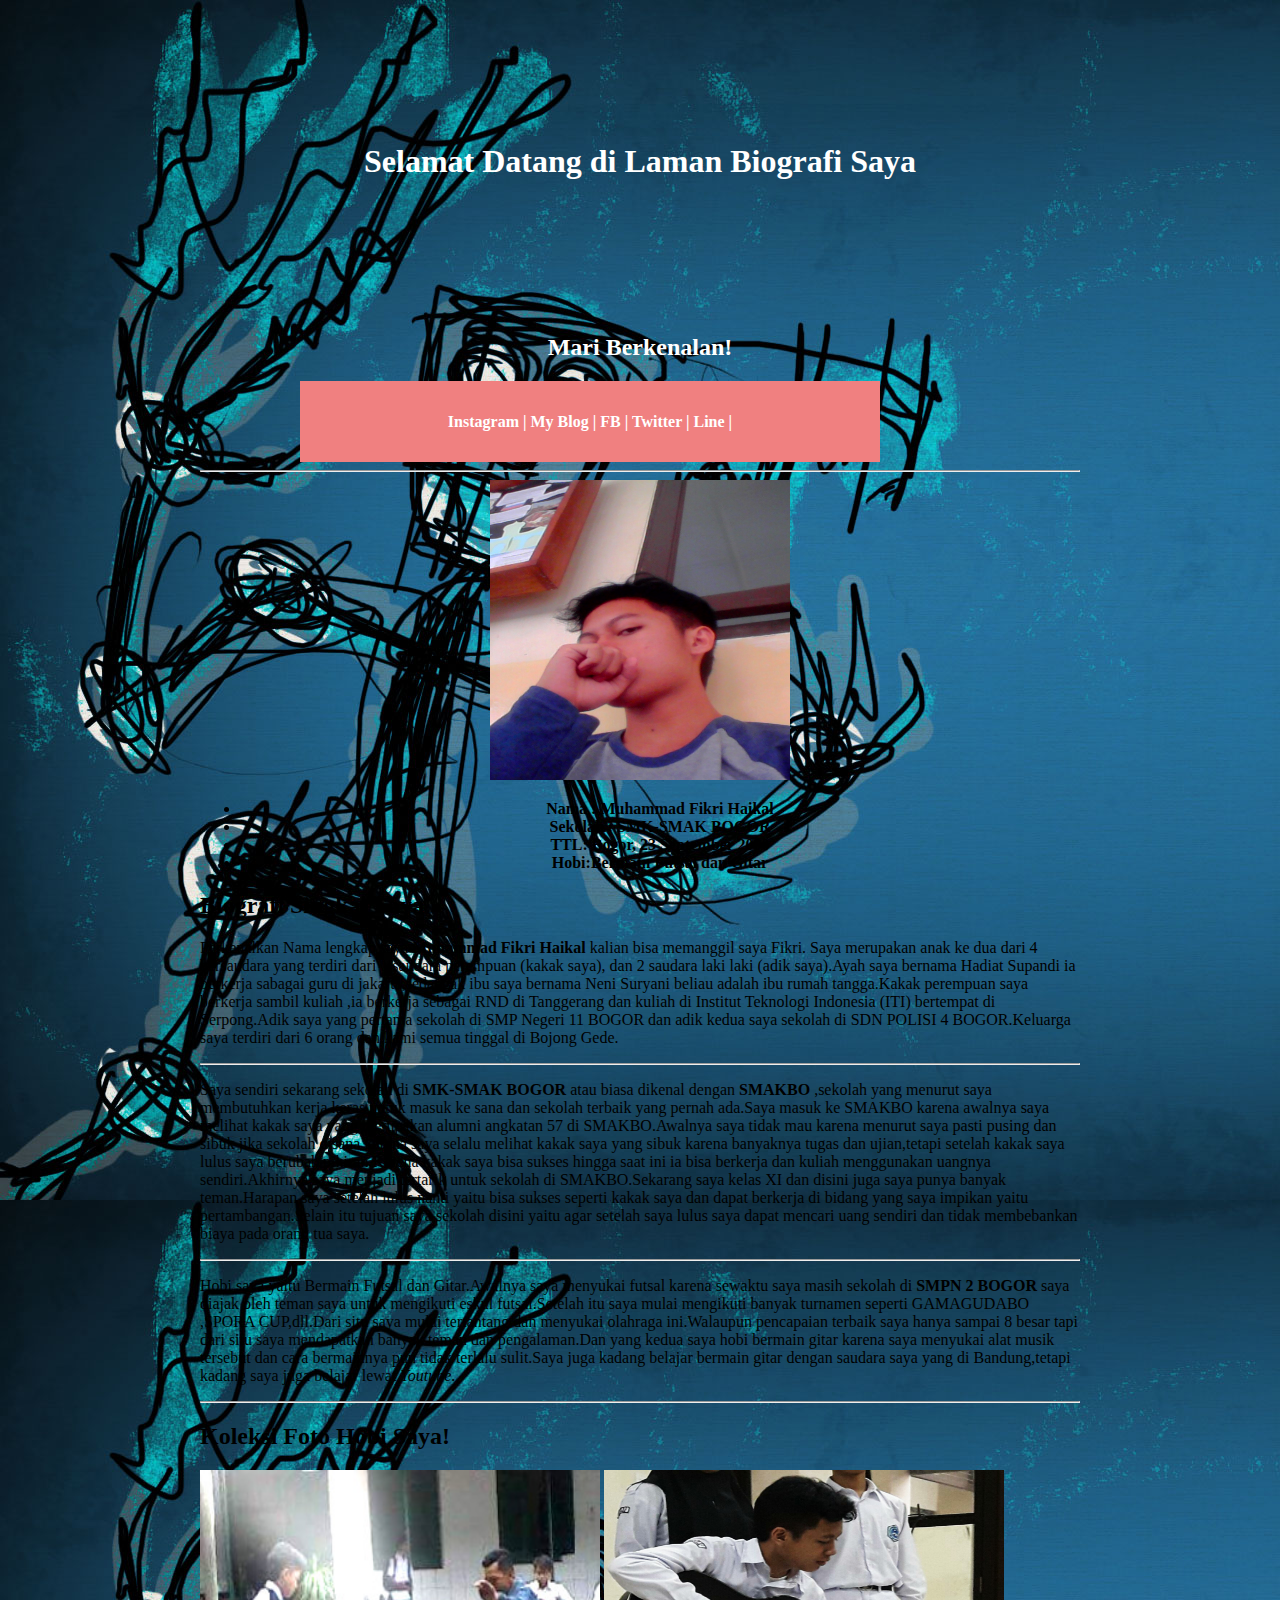
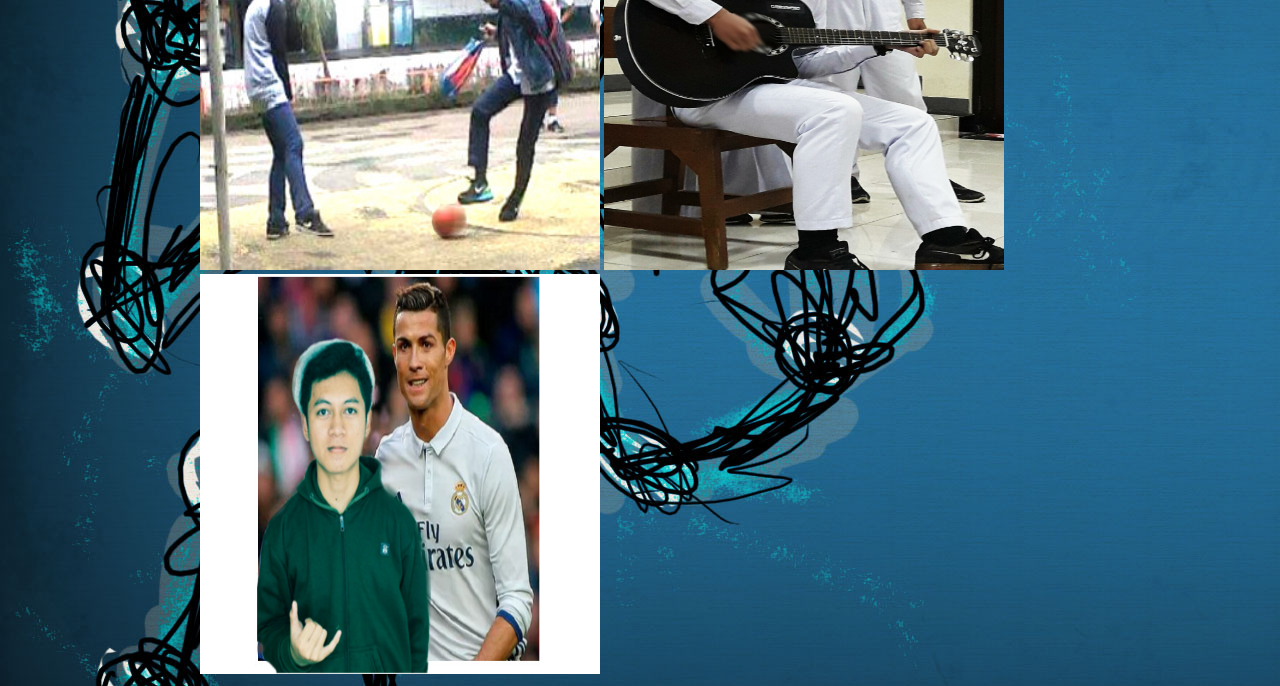
<file: index.html>
<!DOCTYPE html>
<html>
<head>
	<title>Biografi</title>

	<style>
	header,footer {
		color:white
		background-color:white;
		clear:left;
		padding: 1cm;
		text-align: center;
		margin-left: 100px;
		margin-right: 100px;
		text-align:center;

	}
	hr {
		margin-left: 200;
		margin-right:200;
	}
	article {
		margin-right: 50px;
		border-right: 3px;
		padding:2cm;
		overflow: hidden;

	}
	body {

		background-image: url("img/dede.jpg");margin-left:200px;margin-right:200px;
	}
	}
	p {
		text-align:justify; color:white;background-color; margin-left:10x00px; margin-right:300px;

	
	}

	h4 {
		color:white; text-align:center;
	}
	#wrap {text-indent: 800px;}

	h5 {
		color:white;
	}

</style> <center></center>
</head><header>
<h1><header></header><font color="white"><center>Selamat Datang di Laman Biografi Saya</center></font></header></h1>
	<h2><footer></footer><font color="white"><center><B>Mari Berkenalan!</B></center></font></footer></h2>
	<div style="background-color: #F08080;color:white;
	margin-left:100px;margin-right:200px;
	padding:10px">
		<h4> </a><a> Instagram | </a><a> My Blog | </a><a>FB | </a><a > Twitter | </a> <a > Line | </a></p></h4>
	</div>
	<hr>

	<center>
		<img src="img/fikri.jpg" alt="fikri" width="300" height="300"></center>
		<center><ul><B><li>Nama : Muhammad Fikri Haikal</li></B>
		<strong><B><li>Sekolah : SMK-SMAK BOGOR</li></B></strong>
		<B><li>TTL: Bogor, 23 September 2000</li></B>
		<B><li>Hobi:Bermain Futsal dan Gitar</li></B>
	</ul> 
	</center>
	</header>
	<body>
		
		<h2>Biografi Singkat Saya</h2>

		<p> Perkenalkan Nama lengkap saya <B>Muhammad Fikri Haikal</B> kalian bisa memanggil saya Fikri. Saya merupakan anak ke dua dari 4 bersaudara yang terdiri dari 1 saudara perempuan (kakak saya), dan 2 saudara laki laki (adik saya).Ayah saya bernama Hadiat Supandi ia berkerja sabagai guru di jakarta,sedangak ibu saya bernama Neni Suryani beliau adalah ibu rumah tangga.Kakak perempuan saya berkerja sambil kuliah ,ia berkerja sebagai RND di Tanggerang dan kuliah di Institut Teknologi Indonesia (ITI) bertempat di Serpong.Adik saya yang pertama sekolah di SMP Negeri 11 BOGOR dan adik kedua saya sekolah di SDN POLISI 4 BOGOR.Keluarga saya terdiri dari 6 orang dan kami semua tinggal di Bojong Gede. </p>
		<hr>
		<p>      Saya sendiri sekarang sekolah di <B>SMK-SMAK BOGOR</B> atau biasa dikenal dengan <B>SMAKBO</B> ,sekolah yang menurut saya membutuhkan kerja keras untuk masuk ke sana dan sekolah terbaik yang pernah ada.Saya masuk ke SMAKBO karena awalnya saya melihat kakak saya yang merupakan alumni angkatan 57 di SMAKBO.Awalnya saya tidak mau karena menurut saya pasti pusing dan sibuk jika sekolah disana karena saya selalu melihat kakak saya yang sibuk karena banyaknya tugas dan ujian,tetapi setelah kakak saya lulus saya berubah pikiran.Karena kakak saya bisa sukses hingga saat ini ia bisa berkerja dan kuliah menggunakan uangnya sendiri.Akhirnya saya menjadi tertarik untuk sekolah di SMAKBO.Sekarang saya kelas XI dan disini juga saya punya banyak teman.Harapan saya setelah lulus nanti yaitu bisa sukses seperti kakak saya dan dapat berkerja di bidang yang saya impikan yaitu pertambangan.Selain itu tujuan saya sekolah disini yaitu agar setelah saya lulus saya dapat mencari uang sendiri dan tidak membebankan biaya pada orang tua saya.</p>
		<hr>

		<p>      Hobi saya yaitu Bermain Futsal dan Gitar.Awalnya saya menyukai futsal karena sewaktu saya masih sekolah di <strong>SMPN 2 BOGOR</strong> saya diajak oleh teman saya untuk mengikuti eskul futsal.Setelah itu saya mulai mengikuti banyak turnamen seperti GAMAGUDABO ,SPORA CUP,dll.Dari situ saya mulai tertantang dan menyukai olahraga ini.Walaupun pencapaian terbaik saya hanya sampai 8 besar tapi dari situ saya mendapatkan banyak teman dan pengalaman.Dan yang kedua saya hobi bermain gitar karena saya menyukai alat musik tersebut dan cara bermainnya pun tidak terlalu sulit.Saya juga kadang belajar bermain gitar dengan saudara saya yang di Bandung,tetapi kadang saya juga belajar lewat <i>Youtube</i>. </p>
		<hr>
		</center>
	<h2>Koleksi Foto Hobi Saya!</h2>
	<style type="margin left"></style><img src="img\fikrih.jpg" alt="fikrih" width="400" height="400">                            
	<style type="margin right"></style><img src="img\fikriha.jpg" alt="fikriha" width="400" height="400">
	<style type="center"></style><img src="img\fikrihaikal.jpg" alt="fikrihaikal" width="400" height="400">
	</div>

</body>
</html>
</file>
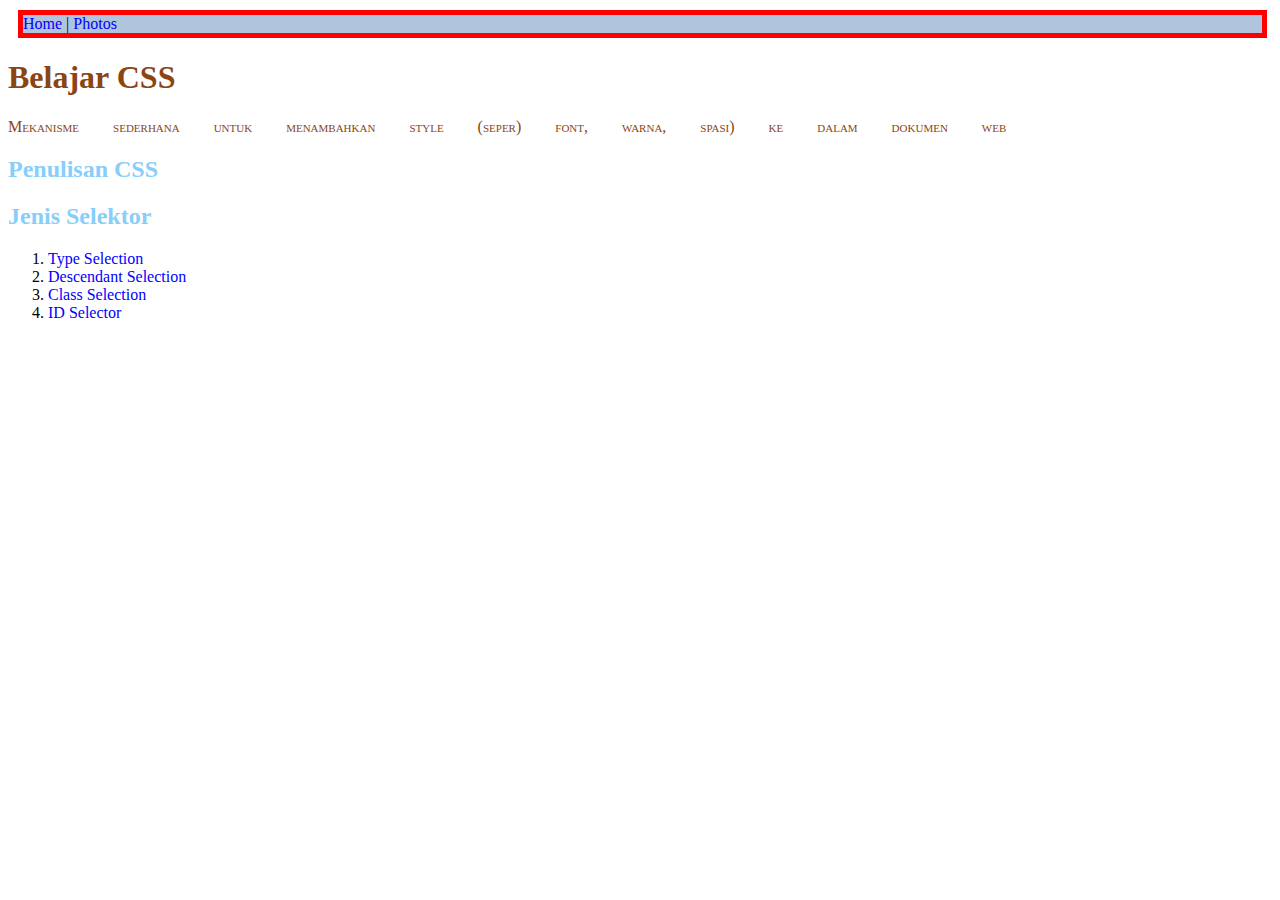
<file: Belajar CSS.html>
<!DOCTYPE html>
<html>
<head>
	<title>Belajar CSS</title>
	<link rel="stylesheet" type="text/css" href="CSS/Belajar style.css">
</head>
<body>
	<div id="nav">
		<a href="index.html">Home</a> |
		<a href="Photos.html">Photos</a>
	</div>
	<h1>Belajar CSS</h1>
		<p class="recomended">Mekanisme sederhana untuk 
menambahkan style (seper) font, warna, 
spasi) ke dalam dokumen web</p>

	<h2>Penulisan CSS</h2>

	<h2>Jenis Selektor</h2>
	<ol>
		<li><a href="Jenis1.html">Type Selection </a></li>
		<li><a href="Jenis2.html">Descendant Selection </a></li>
		<li><a href="Jenis3.html">Class Selection </a></li>
		<li><a href="Jenis4.html">ID Selector </a></li>
	</ol>
</body>
</html>
</file>
<file: CSS/Belajar style.css>
h1	{color: #808080}

h2	{color: #87CEFA}

a	{color: blue;
	text-decoration: none;
}
#nav	{
	margin: 10px 5px 5px 10px;
	border: 5px solid red;
	background-color:  	#B0C4DE
	
}

#nav	a	{text-decoration: none;
}

.recomended {
	font-family:Verdana;
	font-variant:small-caps;
	word-spacing: 30px;
}

h1,	p	{color: #8B4513;
	}
</file>
